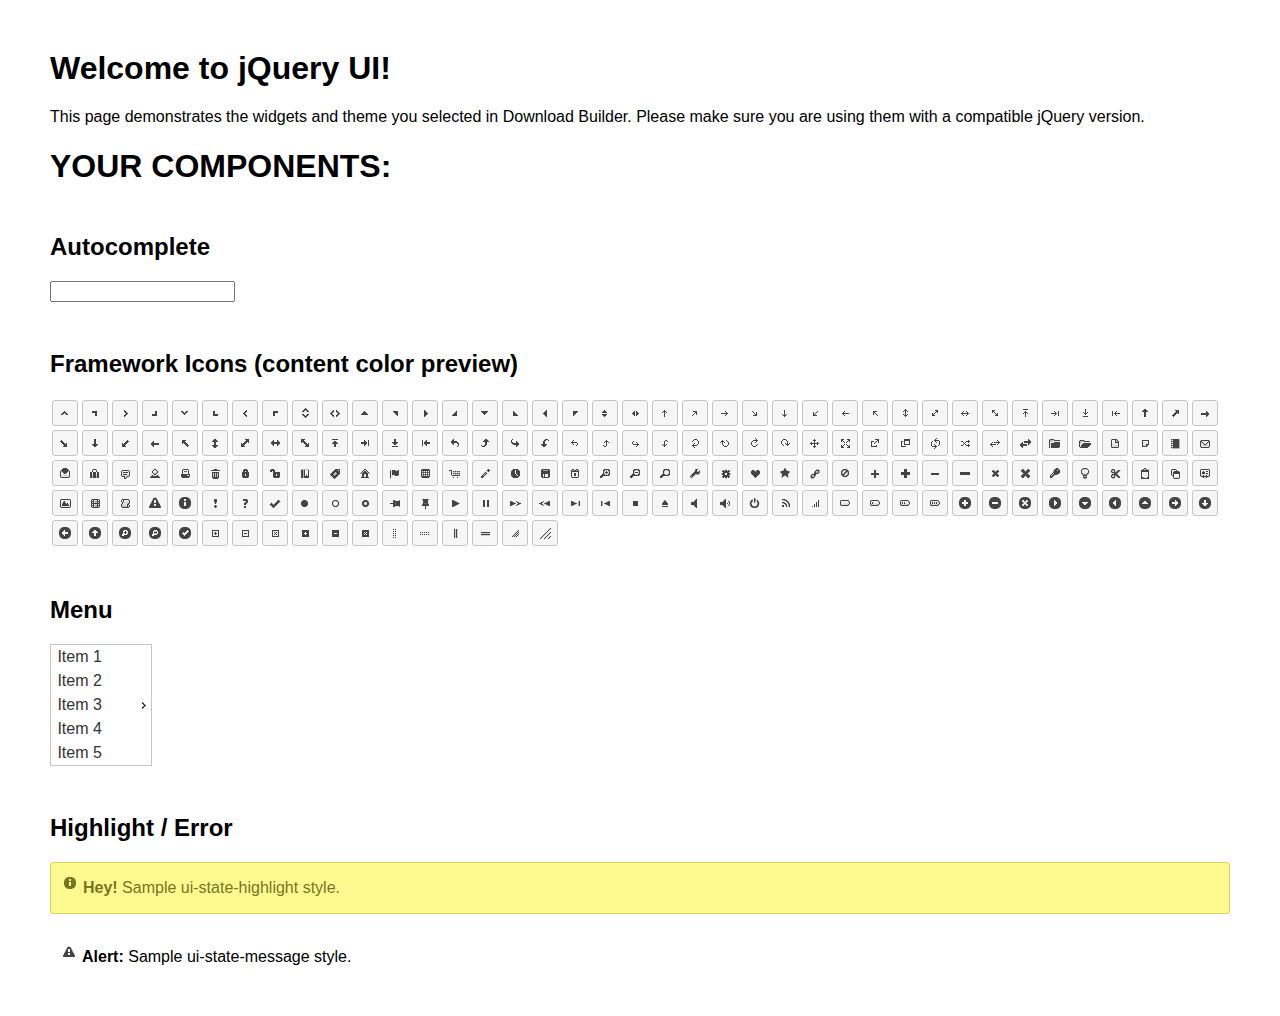
<file: target/classes/webapp/static/lib/jquery-ui-1.12.1.custom/index.html>
<!doctype html>
<html lang="us">
<head>
	<meta charset="utf-8">
	<title>jQuery UI Example Page</title>
	<link href="jquery-ui.css" rel="stylesheet">
	<style>
	body{
		font-family: "Trebuchet MS", sans-serif;
		margin: 50px;
	}
	.demoHeaders {
		margin-top: 2em;
	}
	#dialog-link {
		padding: .4em 1em .4em 20px;
		text-decoration: none;
		position: relative;
	}
	#dialog-link span.ui-icon {
		margin: 0 5px 0 0;
		position: absolute;
		left: .2em;
		top: 50%;
		margin-top: -8px;
	}
	#icons {
		margin: 0;
		padding: 0;
	}
	#icons li {
		margin: 2px;
		position: relative;
		padding: 4px 0;
		cursor: pointer;
		float: left;
		list-style: none;
	}
	#icons span.ui-icon {
		float: left;
		margin: 0 4px;
	}
	.fakewindowcontain .ui-widget-overlay {
		position: absolute;
	}
	select {
		width: 200px;
	}
	</style>
</head>
<body>

<h1>Welcome to jQuery UI!</h1>

<div class="ui-widget">
	<p>This page demonstrates the widgets and theme you selected in Download Builder. Please make sure you are using them with a compatible jQuery version.</p>
</div>

<h1>YOUR COMPONENTS:</h1>




<!-- Autocomplete -->
<h2 class="demoHeaders">Autocomplete</h2>
<div>
	<input id="autocomplete" title="type &quot;a&quot;">
</div>













<h2 class="demoHeaders">Framework Icons (content color preview)</h2>
<ul id="icons" class="ui-widget ui-helper-clearfix">
	<li class="ui-state-default ui-corner-all" title=".ui-icon-caret-1-n"><span class="ui-icon ui-icon-caret-1-n"></span></li>
	<li class="ui-state-default ui-corner-all" title=".ui-icon-caret-1-ne"><span class="ui-icon ui-icon-caret-1-ne"></span></li>
	<li class="ui-state-default ui-corner-all" title=".ui-icon-caret-1-e"><span class="ui-icon ui-icon-caret-1-e"></span></li>
	<li class="ui-state-default ui-corner-all" title=".ui-icon-caret-1-se"><span class="ui-icon ui-icon-caret-1-se"></span></li>
	<li class="ui-state-default ui-corner-all" title=".ui-icon-caret-1-s"><span class="ui-icon ui-icon-caret-1-s"></span></li>
	<li class="ui-state-default ui-corner-all" title=".ui-icon-caret-1-sw"><span class="ui-icon ui-icon-caret-1-sw"></span></li>
	<li class="ui-state-default ui-corner-all" title=".ui-icon-caret-1-w"><span class="ui-icon ui-icon-caret-1-w"></span></li>
	<li class="ui-state-default ui-corner-all" title=".ui-icon-caret-1-nw"><span class="ui-icon ui-icon-caret-1-nw"></span></li>
	<li class="ui-state-default ui-corner-all" title=".ui-icon-caret-2-n-s"><span class="ui-icon ui-icon-caret-2-n-s"></span></li>
	<li class="ui-state-default ui-corner-all" title=".ui-icon-caret-2-e-w"><span class="ui-icon ui-icon-caret-2-e-w"></span></li>
	<li class="ui-state-default ui-corner-all" title=".ui-icon-triangle-1-n"><span class="ui-icon ui-icon-triangle-1-n"></span></li>
	<li class="ui-state-default ui-corner-all" title=".ui-icon-triangle-1-ne"><span class="ui-icon ui-icon-triangle-1-ne"></span></li>
	<li class="ui-state-default ui-corner-all" title=".ui-icon-triangle-1-e"><span class="ui-icon ui-icon-triangle-1-e"></span></li>
	<li class="ui-state-default ui-corner-all" title=".ui-icon-triangle-1-se"><span class="ui-icon ui-icon-triangle-1-se"></span></li>
	<li class="ui-state-default ui-corner-all" title=".ui-icon-triangle-1-s"><span class="ui-icon ui-icon-triangle-1-s"></span></li>
	<li class="ui-state-default ui-corner-all" title=".ui-icon-triangle-1-sw"><span class="ui-icon ui-icon-triangle-1-sw"></span></li>
	<li class="ui-state-default ui-corner-all" title=".ui-icon-triangle-1-w"><span class="ui-icon ui-icon-triangle-1-w"></span></li>
	<li class="ui-state-default ui-corner-all" title=".ui-icon-triangle-1-nw"><span class="ui-icon ui-icon-triangle-1-nw"></span></li>
	<li class="ui-state-default ui-corner-all" title=".ui-icon-triangle-2-n-s"><span class="ui-icon ui-icon-triangle-2-n-s"></span></li>
	<li class="ui-state-default ui-corner-all" title=".ui-icon-triangle-2-e-w"><span class="ui-icon ui-icon-triangle-2-e-w"></span></li>
	<li class="ui-state-default ui-corner-all" title=".ui-icon-arrow-1-n"><span class="ui-icon ui-icon-arrow-1-n"></span></li>
	<li class="ui-state-default ui-corner-all" title=".ui-icon-arrow-1-ne"><span class="ui-icon ui-icon-arrow-1-ne"></span></li>
	<li class="ui-state-default ui-corner-all" title=".ui-icon-arrow-1-e"><span class="ui-icon ui-icon-arrow-1-e"></span></li>
	<li class="ui-state-default ui-corner-all" title=".ui-icon-arrow-1-se"><span class="ui-icon ui-icon-arrow-1-se"></span></li>
	<li class="ui-state-default ui-corner-all" title=".ui-icon-arrow-1-s"><span class="ui-icon ui-icon-arrow-1-s"></span></li>
	<li class="ui-state-default ui-corner-all" title=".ui-icon-arrow-1-sw"><span class="ui-icon ui-icon-arrow-1-sw"></span></li>
	<li class="ui-state-default ui-corner-all" title=".ui-icon-arrow-1-w"><span class="ui-icon ui-icon-arrow-1-w"></span></li>
	<li class="ui-state-default ui-corner-all" title=".ui-icon-arrow-1-nw"><span class="ui-icon ui-icon-arrow-1-nw"></span></li>
	<li class="ui-state-default ui-corner-all" title=".ui-icon-arrow-2-n-s"><span class="ui-icon ui-icon-arrow-2-n-s"></span></li>
	<li class="ui-state-default ui-corner-all" title=".ui-icon-arrow-2-ne-sw"><span class="ui-icon ui-icon-arrow-2-ne-sw"></span></li>
	<li class="ui-state-default ui-corner-all" title=".ui-icon-arrow-2-e-w"><span class="ui-icon ui-icon-arrow-2-e-w"></span></li>
	<li class="ui-state-default ui-corner-all" title=".ui-icon-arrow-2-se-nw"><span class="ui-icon ui-icon-arrow-2-se-nw"></span></li>
	<li class="ui-state-default ui-corner-all" title=".ui-icon-arrowstop-1-n"><span class="ui-icon ui-icon-arrowstop-1-n"></span></li>
	<li class="ui-state-default ui-corner-all" title=".ui-icon-arrowstop-1-e"><span class="ui-icon ui-icon-arrowstop-1-e"></span></li>
	<li class="ui-state-default ui-corner-all" title=".ui-icon-arrowstop-1-s"><span class="ui-icon ui-icon-arrowstop-1-s"></span></li>
	<li class="ui-state-default ui-corner-all" title=".ui-icon-arrowstop-1-w"><span class="ui-icon ui-icon-arrowstop-1-w"></span></li>
	<li class="ui-state-default ui-corner-all" title=".ui-icon-arrowthick-1-n"><span class="ui-icon ui-icon-arrowthick-1-n"></span></li>
	<li class="ui-state-default ui-corner-all" title=".ui-icon-arrowthick-1-ne"><span class="ui-icon ui-icon-arrowthick-1-ne"></span></li>
	<li class="ui-state-default ui-corner-all" title=".ui-icon-arrowthick-1-e"><span class="ui-icon ui-icon-arrowthick-1-e"></span></li>
	<li class="ui-state-default ui-corner-all" title=".ui-icon-arrowthick-1-se"><span class="ui-icon ui-icon-arrowthick-1-se"></span></li>
	<li class="ui-state-default ui-corner-all" title=".ui-icon-arrowthick-1-s"><span class="ui-icon ui-icon-arrowthick-1-s"></span></li>
	<li class="ui-state-default ui-corner-all" title=".ui-icon-arrowthick-1-sw"><span class="ui-icon ui-icon-arrowthick-1-sw"></span></li>
	<li class="ui-state-default ui-corner-all" title=".ui-icon-arrowthick-1-w"><span class="ui-icon ui-icon-arrowthick-1-w"></span></li>
	<li class="ui-state-default ui-corner-all" title=".ui-icon-arrowthick-1-nw"><span class="ui-icon ui-icon-arrowthick-1-nw"></span></li>
	<li class="ui-state-default ui-corner-all" title=".ui-icon-arrowthick-2-n-s"><span class="ui-icon ui-icon-arrowthick-2-n-s"></span></li>
	<li class="ui-state-default ui-corner-all" title=".ui-icon-arrowthick-2-ne-sw"><span class="ui-icon ui-icon-arrowthick-2-ne-sw"></span></li>
	<li class="ui-state-default ui-corner-all" title=".ui-icon-arrowthick-2-e-w"><span class="ui-icon ui-icon-arrowthick-2-e-w"></span></li>
	<li class="ui-state-default ui-corner-all" title=".ui-icon-arrowthick-2-se-nw"><span class="ui-icon ui-icon-arrowthick-2-se-nw"></span></li>
	<li class="ui-state-default ui-corner-all" title=".ui-icon-arrowthickstop-1-n"><span class="ui-icon ui-icon-arrowthickstop-1-n"></span></li>
	<li class="ui-state-default ui-corner-all" title=".ui-icon-arrowthickstop-1-e"><span class="ui-icon ui-icon-arrowthickstop-1-e"></span></li>
	<li class="ui-state-default ui-corner-all" title=".ui-icon-arrowthickstop-1-s"><span class="ui-icon ui-icon-arrowthickstop-1-s"></span></li>
	<li class="ui-state-default ui-corner-all" title=".ui-icon-arrowthickstop-1-w"><span class="ui-icon ui-icon-arrowthickstop-1-w"></span></li>
	<li class="ui-state-default ui-corner-all" title=".ui-icon-arrowreturnthick-1-w"><span class="ui-icon ui-icon-arrowreturnthick-1-w"></span></li>
	<li class="ui-state-default ui-corner-all" title=".ui-icon-arrowreturnthick-1-n"><span class="ui-icon ui-icon-arrowreturnthick-1-n"></span></li>
	<li class="ui-state-default ui-corner-all" title=".ui-icon-arrowreturnthick-1-e"><span class="ui-icon ui-icon-arrowreturnthick-1-e"></span></li>
	<li class="ui-state-default ui-corner-all" title=".ui-icon-arrowreturnthick-1-s"><span class="ui-icon ui-icon-arrowreturnthick-1-s"></span></li>
	<li class="ui-state-default ui-corner-all" title=".ui-icon-arrowreturn-1-w"><span class="ui-icon ui-icon-arrowreturn-1-w"></span></li>
	<li class="ui-state-default ui-corner-all" title=".ui-icon-arrowreturn-1-n"><span class="ui-icon ui-icon-arrowreturn-1-n"></span></li>
	<li class="ui-state-default ui-corner-all" title=".ui-icon-arrowreturn-1-e"><span class="ui-icon ui-icon-arrowreturn-1-e"></span></li>
	<li class="ui-state-default ui-corner-all" title=".ui-icon-arrowreturn-1-s"><span class="ui-icon ui-icon-arrowreturn-1-s"></span></li>
	<li class="ui-state-default ui-corner-all" title=".ui-icon-arrowrefresh-1-w"><span class="ui-icon ui-icon-arrowrefresh-1-w"></span></li>
	<li class="ui-state-default ui-corner-all" title=".ui-icon-arrowrefresh-1-n"><span class="ui-icon ui-icon-arrowrefresh-1-n"></span></li>
	<li class="ui-state-default ui-corner-all" title=".ui-icon-arrowrefresh-1-e"><span class="ui-icon ui-icon-arrowrefresh-1-e"></span></li>
	<li class="ui-state-default ui-corner-all" title=".ui-icon-arrowrefresh-1-s"><span class="ui-icon ui-icon-arrowrefresh-1-s"></span></li>
	<li class="ui-state-default ui-corner-all" title=".ui-icon-arrow-4"><span class="ui-icon ui-icon-arrow-4"></span></li>
	<li class="ui-state-default ui-corner-all" title=".ui-icon-arrow-4-diag"><span class="ui-icon ui-icon-arrow-4-diag"></span></li>
	<li class="ui-state-default ui-corner-all" title=".ui-icon-extlink"><span class="ui-icon ui-icon-extlink"></span></li>
	<li class="ui-state-default ui-corner-all" title=".ui-icon-newwin"><span class="ui-icon ui-icon-newwin"></span></li>
	<li class="ui-state-default ui-corner-all" title=".ui-icon-refresh"><span class="ui-icon ui-icon-refresh"></span></li>
	<li class="ui-state-default ui-corner-all" title=".ui-icon-shuffle"><span class="ui-icon ui-icon-shuffle"></span></li>
	<li class="ui-state-default ui-corner-all" title=".ui-icon-transfer-e-w"><span class="ui-icon ui-icon-transfer-e-w"></span></li>
	<li class="ui-state-default ui-corner-all" title=".ui-icon-transferthick-e-w"><span class="ui-icon ui-icon-transferthick-e-w"></span></li>
	<li class="ui-state-default ui-corner-all" title=".ui-icon-folder-collapsed"><span class="ui-icon ui-icon-folder-collapsed"></span></li>
	<li class="ui-state-default ui-corner-all" title=".ui-icon-folder-open"><span class="ui-icon ui-icon-folder-open"></span></li>
	<li class="ui-state-default ui-corner-all" title=".ui-icon-document"><span class="ui-icon ui-icon-document"></span></li>
	<li class="ui-state-default ui-corner-all" title=".ui-icon-document-b"><span class="ui-icon ui-icon-document-b"></span></li>
	<li class="ui-state-default ui-corner-all" title=".ui-icon-note"><span class="ui-icon ui-icon-note"></span></li>
	<li class="ui-state-default ui-corner-all" title=".ui-icon-mail-closed"><span class="ui-icon ui-icon-mail-closed"></span></li>
	<li class="ui-state-default ui-corner-all" title=".ui-icon-mail-open"><span class="ui-icon ui-icon-mail-open"></span></li>
	<li class="ui-state-default ui-corner-all" title=".ui-icon-suitcase"><span class="ui-icon ui-icon-suitcase"></span></li>
	<li class="ui-state-default ui-corner-all" title=".ui-icon-comment"><span class="ui-icon ui-icon-comment"></span></li>
	<li class="ui-state-default ui-corner-all" title=".ui-icon-person"><span class="ui-icon ui-icon-person"></span></li>
	<li class="ui-state-default ui-corner-all" title=".ui-icon-print"><span class="ui-icon ui-icon-print"></span></li>
	<li class="ui-state-default ui-corner-all" title=".ui-icon-trash"><span class="ui-icon ui-icon-trash"></span></li>
	<li class="ui-state-default ui-corner-all" title=".ui-icon-locked"><span class="ui-icon ui-icon-locked"></span></li>
	<li class="ui-state-default ui-corner-all" title=".ui-icon-unlocked"><span class="ui-icon ui-icon-unlocked"></span></li>
	<li class="ui-state-default ui-corner-all" title=".ui-icon-bookmark"><span class="ui-icon ui-icon-bookmark"></span></li>
	<li class="ui-state-default ui-corner-all" title=".ui-icon-tag"><span class="ui-icon ui-icon-tag"></span></li>
	<li class="ui-state-default ui-corner-all" title=".ui-icon-home"><span class="ui-icon ui-icon-home"></span></li>
	<li class="ui-state-default ui-corner-all" title=".ui-icon-flag"><span class="ui-icon ui-icon-flag"></span></li>
	<li class="ui-state-default ui-corner-all" title=".ui-icon-calculator"><span class="ui-icon ui-icon-calculator"></span></li>
	<li class="ui-state-default ui-corner-all" title=".ui-icon-cart"><span class="ui-icon ui-icon-cart"></span></li>
	<li class="ui-state-default ui-corner-all" title=".ui-icon-pencil"><span class="ui-icon ui-icon-pencil"></span></li>
	<li class="ui-state-default ui-corner-all" title=".ui-icon-clock"><span class="ui-icon ui-icon-clock"></span></li>
	<li class="ui-state-default ui-corner-all" title=".ui-icon-disk"><span class="ui-icon ui-icon-disk"></span></li>
	<li class="ui-state-default ui-corner-all" title=".ui-icon-calendar"><span class="ui-icon ui-icon-calendar"></span></li>
	<li class="ui-state-default ui-corner-all" title=".ui-icon-zoomin"><span class="ui-icon ui-icon-zoomin"></span></li>
	<li class="ui-state-default ui-corner-all" title=".ui-icon-zoomout"><span class="ui-icon ui-icon-zoomout"></span></li>
	<li class="ui-state-default ui-corner-all" title=".ui-icon-search"><span class="ui-icon ui-icon-search"></span></li>
	<li class="ui-state-default ui-corner-all" title=".ui-icon-wrench"><span class="ui-icon ui-icon-wrench"></span></li>
	<li class="ui-state-default ui-corner-all" title=".ui-icon-gear"><span class="ui-icon ui-icon-gear"></span></li>
	<li class="ui-state-default ui-corner-all" title=".ui-icon-heart"><span class="ui-icon ui-icon-heart"></span></li>
	<li class="ui-state-default ui-corner-all" title=".ui-icon-star"><span class="ui-icon ui-icon-star"></span></li>
	<li class="ui-state-default ui-corner-all" title=".ui-icon-link"><span class="ui-icon ui-icon-link"></span></li>
	<li class="ui-state-default ui-corner-all" title=".ui-icon-cancel"><span class="ui-icon ui-icon-cancel"></span></li>
	<li class="ui-state-default ui-corner-all" title=".ui-icon-plus"><span class="ui-icon ui-icon-plus"></span></li>
	<li class="ui-state-default ui-corner-all" title=".ui-icon-plusthick"><span class="ui-icon ui-icon-plusthick"></span></li>
	<li class="ui-state-default ui-corner-all" title=".ui-icon-minus"><span class="ui-icon ui-icon-minus"></span></li>
	<li class="ui-state-default ui-corner-all" title=".ui-icon-minusthick"><span class="ui-icon ui-icon-minusthick"></span></li>
	<li class="ui-state-default ui-corner-all" title=".ui-icon-close"><span class="ui-icon ui-icon-close"></span></li>
	<li class="ui-state-default ui-corner-all" title=".ui-icon-closethick"><span class="ui-icon ui-icon-closethick"></span></li>
	<li class="ui-state-default ui-corner-all" title=".ui-icon-key"><span class="ui-icon ui-icon-key"></span></li>
	<li class="ui-state-default ui-corner-all" title=".ui-icon-lightbulb"><span class="ui-icon ui-icon-lightbulb"></span></li>
	<li class="ui-state-default ui-corner-all" title=".ui-icon-scissors"><span class="ui-icon ui-icon-scissors"></span></li>
	<li class="ui-state-default ui-corner-all" title=".ui-icon-clipboard"><span class="ui-icon ui-icon-clipboard"></span></li>
	<li class="ui-state-default ui-corner-all" title=".ui-icon-copy"><span class="ui-icon ui-icon-copy"></span></li>
	<li class="ui-state-default ui-corner-all" title=".ui-icon-contact"><span class="ui-icon ui-icon-contact"></span></li>
	<li class="ui-state-default ui-corner-all" title=".ui-icon-image"><span class="ui-icon ui-icon-image"></span></li>
	<li class="ui-state-default ui-corner-all" title=".ui-icon-video"><span class="ui-icon ui-icon-video"></span></li>
	<li class="ui-state-default ui-corner-all" title=".ui-icon-script"><span class="ui-icon ui-icon-script"></span></li>
	<li class="ui-state-default ui-corner-all" title=".ui-icon-alert"><span class="ui-icon ui-icon-alert"></span></li>
	<li class="ui-state-default ui-corner-all" title=".ui-icon-info"><span class="ui-icon ui-icon-info"></span></li>
	<li class="ui-state-default ui-corner-all" title=".ui-icon-notice"><span class="ui-icon ui-icon-notice"></span></li>
	<li class="ui-state-default ui-corner-all" title=".ui-icon-help"><span class="ui-icon ui-icon-help"></span></li>
	<li class="ui-state-default ui-corner-all" title=".ui-icon-check"><span class="ui-icon ui-icon-check"></span></li>
	<li class="ui-state-default ui-corner-all" title=".ui-icon-bullet"><span class="ui-icon ui-icon-bullet"></span></li>
	<li class="ui-state-default ui-corner-all" title=".ui-icon-radio-off"><span class="ui-icon ui-icon-radio-off"></span></li>
	<li class="ui-state-default ui-corner-all" title=".ui-icon-radio-on"><span class="ui-icon ui-icon-radio-on"></span></li>
	<li class="ui-state-default ui-corner-all" title=".ui-icon-pin-w"><span class="ui-icon ui-icon-pin-w"></span></li>
	<li class="ui-state-default ui-corner-all" title=".ui-icon-pin-s"><span class="ui-icon ui-icon-pin-s"></span></li>
	<li class="ui-state-default ui-corner-all" title=".ui-icon-play"><span class="ui-icon ui-icon-play"></span></li>
	<li class="ui-state-default ui-corner-all" title=".ui-icon-pause"><span class="ui-icon ui-icon-pause"></span></li>
	<li class="ui-state-default ui-corner-all" title=".ui-icon-seek-next"><span class="ui-icon ui-icon-seek-next"></span></li>
	<li class="ui-state-default ui-corner-all" title=".ui-icon-seek-prev"><span class="ui-icon ui-icon-seek-prev"></span></li>
	<li class="ui-state-default ui-corner-all" title=".ui-icon-seek-end"><span class="ui-icon ui-icon-seek-end"></span></li>
	<li class="ui-state-default ui-corner-all" title=".ui-icon-seek-first"><span class="ui-icon ui-icon-seek-first"></span></li>
	<li class="ui-state-default ui-corner-all" title=".ui-icon-stop"><span class="ui-icon ui-icon-stop"></span></li>
	<li class="ui-state-default ui-corner-all" title=".ui-icon-eject"><span class="ui-icon ui-icon-eject"></span></li>
	<li class="ui-state-default ui-corner-all" title=".ui-icon-volume-off"><span class="ui-icon ui-icon-volume-off"></span></li>
	<li class="ui-state-default ui-corner-all" title=".ui-icon-volume-on"><span class="ui-icon ui-icon-volume-on"></span></li>
	<li class="ui-state-default ui-corner-all" title=".ui-icon-power"><span class="ui-icon ui-icon-power"></span></li>
	<li class="ui-state-default ui-corner-all" title=".ui-icon-signal-diag"><span class="ui-icon ui-icon-signal-diag"></span></li>
	<li class="ui-state-default ui-corner-all" title=".ui-icon-signal"><span class="ui-icon ui-icon-signal"></span></li>
	<li class="ui-state-default ui-corner-all" title=".ui-icon-battery-0"><span class="ui-icon ui-icon-battery-0"></span></li>
	<li class="ui-state-default ui-corner-all" title=".ui-icon-battery-1"><span class="ui-icon ui-icon-battery-1"></span></li>
	<li class="ui-state-default ui-corner-all" title=".ui-icon-battery-2"><span class="ui-icon ui-icon-battery-2"></span></li>
	<li class="ui-state-default ui-corner-all" title=".ui-icon-battery-3"><span class="ui-icon ui-icon-battery-3"></span></li>
	<li class="ui-state-default ui-corner-all" title=".ui-icon-circle-plus"><span class="ui-icon ui-icon-circle-plus"></span></li>
	<li class="ui-state-default ui-corner-all" title=".ui-icon-circle-minus"><span class="ui-icon ui-icon-circle-minus"></span></li>
	<li class="ui-state-default ui-corner-all" title=".ui-icon-circle-close"><span class="ui-icon ui-icon-circle-close"></span></li>
	<li class="ui-state-default ui-corner-all" title=".ui-icon-circle-triangle-e"><span class="ui-icon ui-icon-circle-triangle-e"></span></li>
	<li class="ui-state-default ui-corner-all" title=".ui-icon-circle-triangle-s"><span class="ui-icon ui-icon-circle-triangle-s"></span></li>
	<li class="ui-state-default ui-corner-all" title=".ui-icon-circle-triangle-w"><span class="ui-icon ui-icon-circle-triangle-w"></span></li>
	<li class="ui-state-default ui-corner-all" title=".ui-icon-circle-triangle-n"><span class="ui-icon ui-icon-circle-triangle-n"></span></li>
	<li class="ui-state-default ui-corner-all" title=".ui-icon-circle-arrow-e"><span class="ui-icon ui-icon-circle-arrow-e"></span></li>
	<li class="ui-state-default ui-corner-all" title=".ui-icon-circle-arrow-s"><span class="ui-icon ui-icon-circle-arrow-s"></span></li>
	<li class="ui-state-default ui-corner-all" title=".ui-icon-circle-arrow-w"><span class="ui-icon ui-icon-circle-arrow-w"></span></li>
	<li class="ui-state-default ui-corner-all" title=".ui-icon-circle-arrow-n"><span class="ui-icon ui-icon-circle-arrow-n"></span></li>
	<li class="ui-state-default ui-corner-all" title=".ui-icon-circle-zoomin"><span class="ui-icon ui-icon-circle-zoomin"></span></li>
	<li class="ui-state-default ui-corner-all" title=".ui-icon-circle-zoomout"><span class="ui-icon ui-icon-circle-zoomout"></span></li>
	<li class="ui-state-default ui-corner-all" title=".ui-icon-circle-check"><span class="ui-icon ui-icon-circle-check"></span></li>
	<li class="ui-state-default ui-corner-all" title=".ui-icon-circlesmall-plus"><span class="ui-icon ui-icon-circlesmall-plus"></span></li>
	<li class="ui-state-default ui-corner-all" title=".ui-icon-circlesmall-minus"><span class="ui-icon ui-icon-circlesmall-minus"></span></li>
	<li class="ui-state-default ui-corner-all" title=".ui-icon-circlesmall-close"><span class="ui-icon ui-icon-circlesmall-close"></span></li>
	<li class="ui-state-default ui-corner-all" title=".ui-icon-squaresmall-plus"><span class="ui-icon ui-icon-squaresmall-plus"></span></li>
	<li class="ui-state-default ui-corner-all" title=".ui-icon-squaresmall-minus"><span class="ui-icon ui-icon-squaresmall-minus"></span></li>
	<li class="ui-state-default ui-corner-all" title=".ui-icon-squaresmall-close"><span class="ui-icon ui-icon-squaresmall-close"></span></li>
	<li class="ui-state-default ui-corner-all" title=".ui-icon-grip-dotted-vertical"><span class="ui-icon ui-icon-grip-dotted-vertical"></span></li>
	<li class="ui-state-default ui-corner-all" title=".ui-icon-grip-dotted-horizontal"><span class="ui-icon ui-icon-grip-dotted-horizontal"></span></li>
	<li class="ui-state-default ui-corner-all" title=".ui-icon-grip-solid-vertical"><span class="ui-icon ui-icon-grip-solid-vertical"></span></li>
	<li class="ui-state-default ui-corner-all" title=".ui-icon-grip-solid-horizontal"><span class="ui-icon ui-icon-grip-solid-horizontal"></span></li>
	<li class="ui-state-default ui-corner-all" title=".ui-icon-gripsmall-diagonal-se"><span class="ui-icon ui-icon-gripsmall-diagonal-se"></span></li>
	<li class="ui-state-default ui-corner-all" title=".ui-icon-grip-diagonal-se"><span class="ui-icon ui-icon-grip-diagonal-se"></span></li>
</ul>












<!-- Menu -->
<h2 class="demoHeaders">Menu</h2>
<ul style="width:100px;" id="menu">
	<li><div>Item 1</div></li>
	<li><div>Item 2</div></li>
	<li><div>Item 3</div>
		<ul>
			<li><div>Item 3-1</div></li>
			<li><div>Item 3-2</div></li>
			<li><div>Item 3-3</div></li>
			<li><div>Item 3-4</div></li>
			<li><div>Item 3-5</div></li>
		</ul>
	</li>
	<li><div>Item 4</div></li>
	<li><div>Item 5</div></li>
</ul>




<!-- Highlight / Error -->
<h2 class="demoHeaders">Highlight / Error</h2>
<div class="ui-widget">
	<div class="ui-state-highlight ui-corner-all" style="margin-top: 20px; padding: 0 .7em;">
		<p><span class="ui-icon ui-icon-info" style="float: left; margin-right: .3em;"></span>
		<strong>Hey!</strong> Sample ui-state-highlight style.</p>
	</div>
</div>
<br>
<div class="ui-widget">
	<div class="ui-state-message ui-corner-all" style="padding: 0 .7em;">
		<p><span class="ui-icon ui-icon-alert" style="float: left; margin-right: .3em;"></span>
		<strong>Alert:</strong> Sample ui-state-message style.</p>
	</div>
</div>

<script src="external/jquery/jquery.js"></script>
<script src="jquery-ui.js"></script>
<script>



var availableTags = [
	"ActionScript",
	"AppleScript",
	"Asp",
	"BASIC",
	"C",
	"C++",
	"Clojure",
	"COBOL",
	"ColdFusion",
	"Erlang",
	"Fortran",
	"Groovy",
	"Haskell",
	"Java",
	"JavaScript",
	"Lisp",
	"Perl",
	"PHP",
	"Python",
	"Ruby",
	"Scala",
	"Scheme"
];
$( "#autocomplete" ).autocomplete({
	source: availableTags
});





















$( "#menu" ).menu();






// Hover states on the static widgets
$( "#dialog-link, #icons li" ).hover(
	function() {
		$( this ).addClass( "ui-state-hover" );
	},
	function() {
		$( this ).removeClass( "ui-state-hover" );
	}
);
</script>
</body>
</html>
</file>
